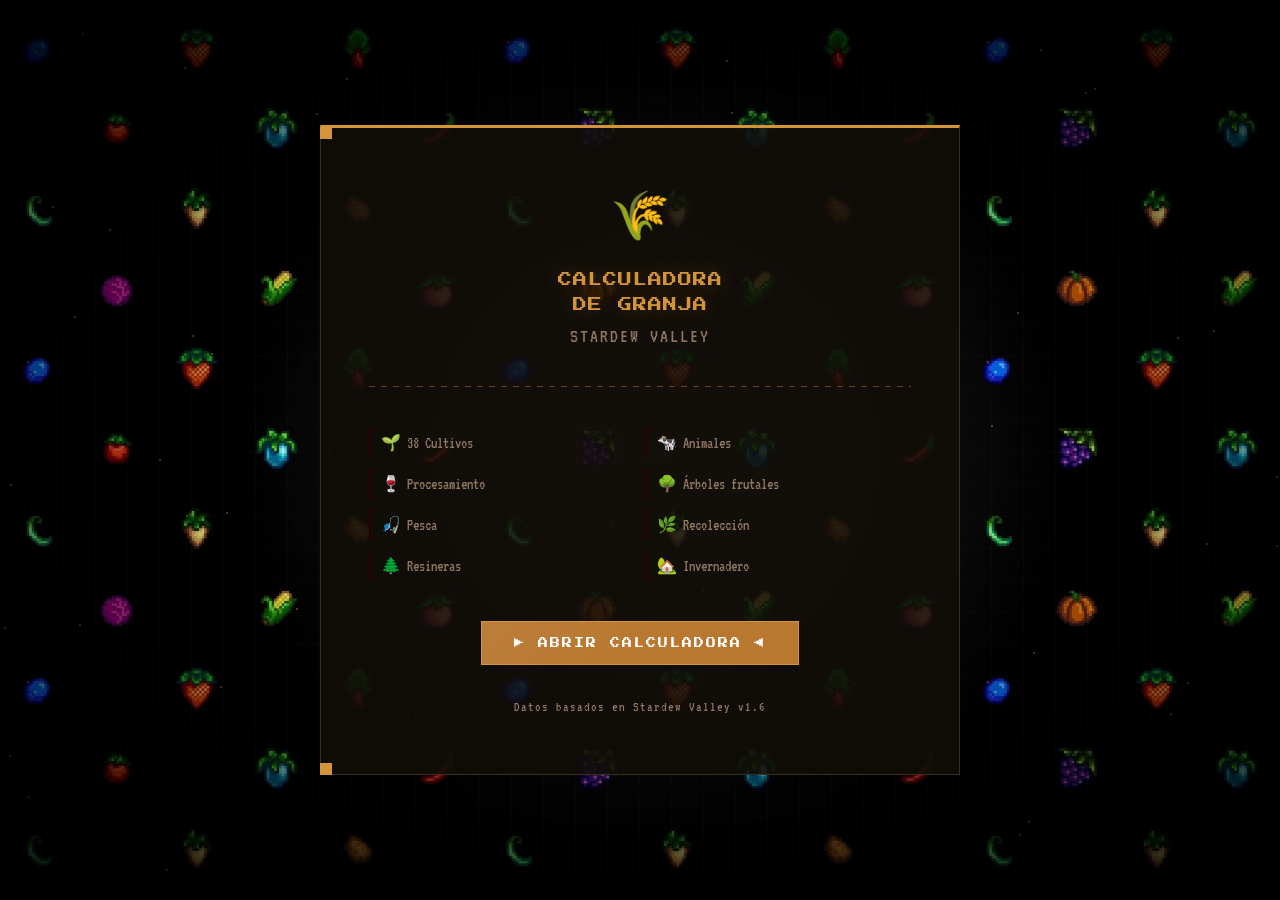
<file: index.html>
<!DOCTYPE html>
<html lang="es">
<head>
<meta charset="UTF-8">
<meta name="viewport" content="width=device-width, initial-scale=1.0">
<title>Stardew Valley — Calculadora de Granja</title>
<link href="https://fonts.googleapis.com/css2?family=Press+Start+2P&family=VT323:wght@400&display=swap" rel="stylesheet">
<style>
* { margin: 0; padding: 0; box-sizing: border-box; }

:root {
  --bg: #0c0a08;
  --accent: #d4943a;
  --accent-dark: #b87830;
  --accent-glow: rgba(212,148,58,0.3);
  --text: #e8dcc8;
  --text-dim: #907860;
  --surface: rgba(18, 14, 10, 0.88);
  --border: #3a2c1e;
}

body {
  background: var(--bg) url('stardew/img/bg.jpg') center / cover fixed;
  color: var(--text);
  font-family: 'VT323', monospace;
  min-height: 100vh;
  display: flex;
  align-items: center;
  justify-content: center;
  overflow: hidden;
  position: relative;
}

/* Fondo con patrón de tiles */
body::before {
  content: '';
  position: fixed;
  inset: 0;
  background-image:
    repeating-linear-gradient(0deg, transparent, transparent 31px, rgba(212,148,58,0.03) 31px, rgba(212,148,58,0.03) 32px),
    repeating-linear-gradient(90deg, transparent, transparent 31px, rgba(212,148,58,0.03) 31px, rgba(212,148,58,0.03) 32px);
  pointer-events: none;
}

/* Viñeta */
body::after {
  content: '';
  position: fixed;
  inset: 0;
  background: radial-gradient(ellipse at center, transparent 40%, rgba(0,0,0,0.85) 100%);
  pointer-events: none;
}

.card {
  position: relative;
  z-index: 1;
  text-align: center;
  padding: 60px 48px;
  max-width: 640px;
  width: 90%;
  background: var(--surface);
  border: 1px solid var(--border);
  border-top: 3px solid var(--accent);
  animation: fadeUp 0.6s ease both;
}

@keyframes fadeUp {
  from { opacity: 0; transform: translateY(20px); }
  to   { opacity: 1; transform: translateY(0); }
}

/* Píxeles decorativos en las esquinas */
.card::before, .card::after {
  content: '';
  position: absolute;
  width: 12px;
  height: 12px;
  background: var(--accent);
}
.card::before { top: -1px; left: -1px; }
.card::after  { bottom: -1px; right: -1px; }

.corner-br::before, .corner-br::after {
  content: '';
  position: absolute;
  width: 12px;
  height: 12px;
  background: var(--accent);
}
.corner-br::before { top: -1px; right: -1px; }
.corner-br::after  { bottom: -1px; left: -1px; }

.icon {
  font-size: 48px;
  display: block;
  margin-bottom: 24px;
  animation: bob 2.5s ease-in-out infinite;
}
@keyframes bob {
  0%, 100% { transform: translateY(0); }
  50%       { transform: translateY(-6px); }
}

.title {
  font-family: 'Press Start 2P', monospace;
  font-size: 14px;
  color: var(--accent);
  line-height: 1.8;
  margin-bottom: 8px;
  text-shadow: 0 0 20px var(--accent-glow);
  letter-spacing: 1px;
}

.subtitle {
  font-size: 20px;
  color: var(--text-dim);
  margin-bottom: 40px;
  letter-spacing: 2px;
}

.divider {
  height: 1px;
  background: repeating-linear-gradient(90deg, var(--accent-dark) 0px, var(--accent-dark) 6px, transparent 6px, transparent 12px);
  margin-bottom: 40px;
  opacity: 0.5;
}

.features {
  display: grid;
  grid-template-columns: 1fr 1fr;
  gap: 10px;
  margin-bottom: 40px;
  text-align: left;
}

.feature {
  font-size: 16px;
  color: var(--text-dim);
  padding: 6px 10px;
  border-left: 2px solid #2a0000;
}

.feature span {
  color: var(--accent);
  margin-right: 6px;
}

.btn-launch {
  display: inline-block;
  background: var(--accent-dark);
  color: white;
  font-family: 'Press Start 2P', monospace;
  font-size: 10px;
  padding: 16px 32px;
  text-decoration: none;
  letter-spacing: 2px;
  border: 1px solid var(--accent);
  cursor: pointer;
  transition: background 0.15s, box-shadow 0.15s, transform 0.1s;
  position: relative;
  overflow: hidden;
}

.btn-launch::before {
  content: '';
  position: absolute;
  inset: 0;
  background: linear-gradient(135deg, rgba(255,255,255,0.05) 0%, transparent 50%);
}

.btn-launch:hover {
  background: var(--accent);
  box-shadow: 0 0 24px var(--accent-glow);
}

.btn-launch:active {
  transform: translateY(2px);
}

.footer {
  margin-top: 32px;
  font-size: 14px;
  color: var(--text-dim);
  letter-spacing: 1px;
}

/* Estrellas de fondo */
.stars {
  position: fixed;
  inset: 0;
  pointer-events: none;
  z-index: 0;
}

.star {
  position: absolute;
  width: 2px;
  height: 2px;
  background: rgba(212,148,58,0.4);
  animation: twinkle var(--d, 3s) ease-in-out infinite var(--delay, 0s);
}

@keyframes twinkle {
  0%, 100% { opacity: 0; }
  50%       { opacity: 1; }
}
</style>
</head>
<body>

<div class="stars" id="stars"></div>

<div class="card corner-br">
  <span class="icon">🌾</span>

  <div class="title">CALCULADORA<br>DE GRANJA</div>
  <div class="subtitle">STARDEW VALLEY</div>

  <div class="divider"></div>

  <div class="features">
    <div class="feature"><span>🌱</span>38 Cultivos</div>
    <div class="feature"><span>🐄</span>Animales</div>
    <div class="feature"><span>🍷</span>Procesamiento</div>
    <div class="feature"><span>🌳</span>Árboles frutales</div>
    <div class="feature"><span>🎣</span>Pesca</div>
    <div class="feature"><span>🌿</span>Recolección</div>
    <div class="feature"><span>🌲</span>Resineras</div>
    <div class="feature"><span>🏡</span>Invernadero</div>
  </div>

  <a class="btn-launch" href="stardew/index.html" target="_blank">
    ▶ ABRIR CALCULADORA ◀
  </a>

  <div class="footer">Datos basados en Stardew Valley v1.6</div>
</div>

<script>
// Generar estrellas aleatorias
const container = document.getElementById('stars');
for (let i = 0; i < 60; i++) {
  const s = document.createElement('div');
  s.className = 'star';
  s.style.left = Math.random() * 100 + '%';
  s.style.top  = Math.random() * 100 + '%';
  s.style.setProperty('--d', (2 + Math.random() * 4).toFixed(1) + 's');
  s.style.setProperty('--delay', (Math.random() * 4).toFixed(1) + 's');
  container.appendChild(s);
}
</script>
</body>
</html>
</file>
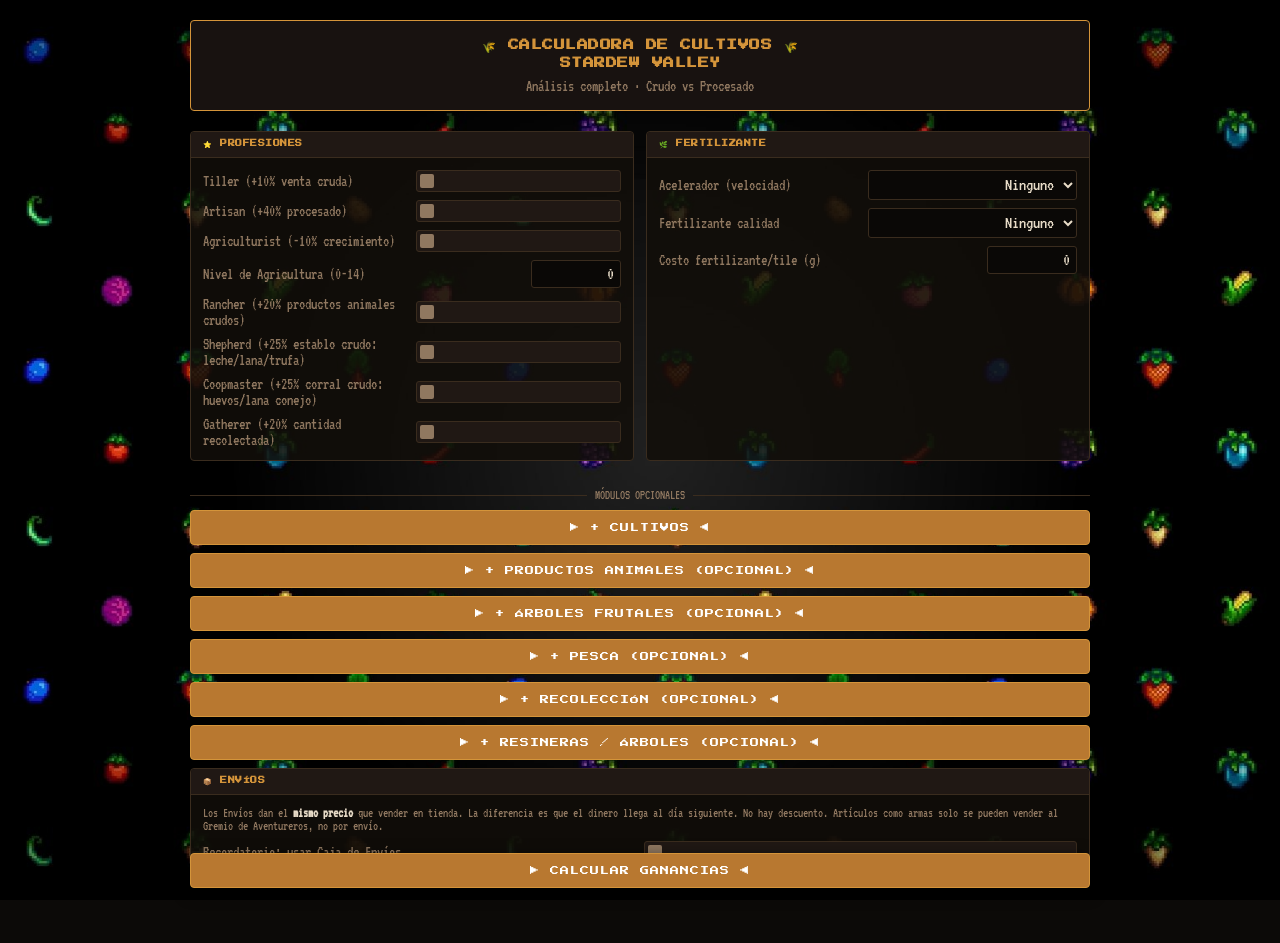
<file: stardew/index.html>
<!DOCTYPE html>
<html lang="es">
<head>
<meta charset="UTF-8">
<meta name="viewport" content="width=device-width, initial-scale=1.0">
<title>Calculadora de Cultivos — Stardew Valley</title>
<link href="https://fonts.googleapis.com/css2?family=Press+Start+2P&family=VT323&display=swap" rel="stylesheet">
<link rel="stylesheet" href="css/styles.css">
</head>
<body>
<div class="container">

<header>
  <h1>🌾 CALCULADORA DE CULTIVOS 🌾<br>STARDEW VALLEY</h1>
  <p>Análisis completo · Crudo vs Procesado</p>
</header>

<div class="grid">
  <div class="section">
    <div class="section-header"><h2>⭐ PROFESIONES</h2></div>
    <div class="section-body">
      <div class="toggle-field">
        <label for="tiller">Tiller (+10% venta cruda)</label>
        <label class="toggle"><input type="checkbox" id="tiller"><span class="toggle-slider"></span></label>
      </div>
      <div class="toggle-field">
        <label for="artisan">Artisan (+40% procesado)</label>
        <label class="toggle"><input type="checkbox" id="artisan"><span class="toggle-slider"></span></label>
      </div>
      <div class="toggle-field">
        <label for="agriculturist">Agriculturist (-10% crecimiento)</label>
        <label class="toggle"><input type="checkbox" id="agriculturist"><span class="toggle-slider"></span></label>
      </div>
      <div class="field" style="margin-top:8px;">
        <label>Nivel de Agricultura (0-14)</label>
        <input type="number" id="farming_level" value="0" min="0" max="14">
      </div>
      <div class="toggle-field">
        <label for="rancher">Rancher (+20% productos animales crudos)</label>
        <label class="toggle"><input type="checkbox" id="rancher"><span class="toggle-slider"></span></label>
      </div>
      <div class="toggle-field">
        <label for="shepherd">Shepherd (+25% establo crudo: leche/lana/trufa)</label>
        <label class="toggle"><input type="checkbox" id="shepherd"><span class="toggle-slider"></span></label>
      </div>
      <div class="toggle-field">
        <label for="coopmaster">Coopmaster (+25% corral crudo: huevos/lana conejo)</label>
        <label class="toggle"><input type="checkbox" id="coopmaster"><span class="toggle-slider"></span></label>
      </div>
      <div class="toggle-field">
        <label for="gatherer">Gatherer (+20% cantidad recolectada)</label>
        <label class="toggle"><input type="checkbox" id="gatherer"><span class="toggle-slider"></span></label>
      </div>
    </div>
  </div>

  <div class="section">
    <div class="section-header"><h2>🌿 FERTILIZANTE</h2></div>
    <div class="section-body">
      <div class="field">
        <label>Acelerador (velocidad)</label>
        <select id="fertilizer" onchange="updateFertCost()">
          <option value="0" data-cost="0">Ninguno</option>
          <option value="0.1" data-cost="2">Acelerador Básico (+10%)</option>
          <option value="0.25" data-cost="4">Acelerador Calidad (+25%)</option>
          <option value="0.33" data-cost="10">Acelerador Deluxe (+33%)</option>
        </select>
      </div>
      <div class="field">
        <label>Fertilizante calidad</label>
        <select id="quality_fert" onchange="updateFertCost()">
          <option value="none" data-cost="0">Ninguno</option>
          <option value="basic" data-cost="2">Básico</option>
          <option value="deluxe" data-cost="5">Deluxe</option>
          <option value="luxury" data-cost="10">Lujo (Fertilizante Ultra)</option>
        </select>
      </div>
      <div class="field">
        <label>Costo fertilizante/tile (g)</label>
        <input type="number" id="fert_cost" value="0" min="0">
      </div>
    </div>
  </div>
</div>

<div class="optional-divider">MÓDULOS OPCIONALES</div>

<button class="btn" onclick="toggleSection('crops_section','btn_crops')" id="btn_crops" style="margin-bottom:8px;">▶ + CULTIVOS ◀</button>

<div id="crops_section" style="display:none;">

<div class="section">
  <div class="section-header"><h2>📊 PARÁMETROS</h2></div>
  <div class="section-body">
    <div class="field">
      <label>Días de temporada</label>
      <input type="number" id="season_days" value="28" min="1">
    </div>
    <div class="toggle-field">
      <label for="greenhouse_mode">🏡 Invernadero (112 días/año, sin límite de temporada)</label>
      <label class="toggle"><input type="checkbox" id="greenhouse_mode" onchange="toggleGreenhouseMode()"><span class="toggle-slider"></span></label>
    </div>
    <div id="gh_info" style="font-size:13px;color:var(--text-dim);margin-top:4px;display:none;">
      ✓ Días fijados en 112 · Espacio útil: 120 tiles (10×12)
    </div>
    <div class="toggle-field" style="margin-top:8px;">
      <label for="seeds_purchased">Semillas compradas (descuenta costo de las ganancias)</label>
      <label class="toggle"><input type="checkbox" id="seeds_purchased" checked><span class="toggle-slider"></span></label>
    </div>
  </div>
</div>

<div class="section">
  <div class="section-header"><h2>🌱 CULTIVOS — cantidad de plantas por cultivo</h2></div>
  <div class="section-body" style="padding:0;overflow-x:auto;">
    <table class="crop-table" id="crop_table">
      <thead>
        <tr>
          <th>Cultivo</th>
          <th>Precio de Compra</th>
          <th>Precio de Venta</th>
          <th>Cosechas</th>
          <th>Cantidad Cultivada</th>
        </tr>
      </thead>
      <tbody id="crop_table_body"></tbody>
    </table>
  </div>
</div>

</div>

<button class="btn" onclick="toggleAnimals()" id="btn_animals" style="margin-bottom:8px;">▶ + PRODUCTOS ANIMALES (OPCIONAL) ◀</button>

<div class="section" id="animals_section" style="display:none;">
  <div class="section-header"><h2>🐄 PRODUCTOS ANIMALES</h2></div>
  <div class="section-body">
    <div style="font-size:13px;color:var(--text-dim);margin-bottom:10px;">
      Crudo: precio × (Amistad/1000 + 0.3) × Rancher. Procesado: precio fijo × Artisan (excepto Aceite).
    </div>
    <div id="animal_rows"></div>
    <button class="btn" onclick="addAnimalRow()" style="font-size:8px;padding:8px;margin-top:8px;">+ AÑADIR PRODUCTO</button>
  </div>
</div>

<button class="btn" onclick="toggleSection('trees_section','btn_trees')" id="btn_trees" style="margin-bottom:8px;">▶ + ÁRBOLES FRUTALES (OPCIONAL) ◀</button>

<div class="section" id="trees_section" style="display:none;">
  <div class="section-header"><h2>🌳 ÁRBOLES FRUTALES</h2></div>
  <div class="section-body">
    <div style="font-size:13px;color:var(--text-dim);margin-bottom:10px;">
      1 fruta/día en temporada. En invernadero: producen todo el año. Calidad mejora 1★ por año.
    </div>
    <div class="field">
      <label>Árbol</label>
      <select id="tree_type" onchange="loadTreeData()">
        <optgroup label="── 🌸 Primavera ──">
          <option value="apricot">Albaricoque — 50g</option>
          <option value="cherry">Cereza — 80g</option>
        </optgroup>
        <optgroup label="── ☀️ Verano ──">
          <option value="orange">Naranja — 100g</option>
          <option value="peach">Melocotón — 140g</option>
        </optgroup>
        <optgroup label="── 🍂 Otoño ──">
          <option value="apple">Manzana — 100g</option>
          <option value="pomegranate">Granada — 140g</option>
        </optgroup>
        <optgroup label="── 🏝️ Isla / Invernadero ──">
          <option value="banana">Plátano — 150g</option>
          <option value="mango">Mango — 130g</option>
        </optgroup>
      </select>
    </div>
    <div class="field">
      <label>Cantidad de árboles</label>
      <input type="number" id="tree_count" value="10" min="1">
    </div>
    <div class="field">
      <label>Año del árbol (calidad)</label>
      <input type="number" id="tree_year" value="1" min="1" max="4">
    </div>
    <div class="field">
      <label>¿En invernadero? (produce todo el año)</label>
      <select id="tree_greenhouse">
        <option value="0">No (solo su temporada)</option>
        <option value="1">Sí (112 días/año)</option>
      </select>
    </div>
    <div id="tree_info" style="font-size:13px;color:var(--text-dim);margin-top:6px;padding:6px;border:1px solid var(--border);background:var(--input-bg);"></div>
  </div>
</div>

<button class="btn" onclick="toggleSection('fishing_section','btn_fishing')" id="btn_fishing" style="margin-bottom:8px;">▶ + PESCA (OPCIONAL) ◀</button>

<div class="section" id="fishing_section" style="display:none;">
  <div class="section-header"><h2>🎣 PESCA</h2></div>
  <div class="section-body">
    <div style="font-size:13px;color:var(--text-dim);margin-bottom:10px;">
      Ahumador: ×2 precio base. Profesión Fisher +25%, Angler +50%.
    </div>
    <div class="field">
      <label>Pez</label>
      <select id="fish_type" onchange="loadFishData()">
        <optgroup label="── 🌸 Primavera ──">
          <option value="anchoa">Anchoa — 30g — Océano</option>
          <option value="lubina">Lubina — 100g — Río</option>
          <option value="pez_gato">Pez Gato — 200g — Río/Bosque (lluvia)</option>
          <option value="pez_sol">Pez Sol — 30g — Río (sol/viento)</option>
          <option value="arenque">Arenque — 30g — Océano</option>
          <option value="anguila">Anguila — 85g — Océano (lluvia, noche)</option>
          <option value="sardina">Sardina — 40g — Océano</option>
          <option value="sabalo">Sábalo — 60g — Río (lluvia)</option>
          <option value="platija">Platija — 100g — Océano/Isla</option>
          <option value="fletan">Fletán — 80g — Océano (noche)</option>
          <option value="leyenda">Leyenda ★ — 5000g — Lago montaña (lluvia, Nv.10)</option>
        </optgroup>
        <optgroup label="── ☀️ Verano ──">
          <option value="pez_globo">Pez Globo — 200g — Océano (sol)</option>
          <option value="atun">Atún — 100g — Océano/Isla</option>
          <option value="trucha_arcoiris">Trucha Arcoíris — 65g — Río (sol)</option>
          <option value="pez_gato_v">Pez Gato — 200g — Río/Bosque (lluvia)</option>
          <option value="sauri">Saurí — 1000g — Río/Lago montaña</option>
          <option value="pulpo">Pulpo — 150g — Océano</option>
          <option value="pargo">Pargo — 50g — Océano (lluvia)</option>
          <option value="superpepino">Superpepino — 250g — Océano/Isla (noche)</option>
          <option value="esturion">Esturión — 200g — Lago montaña</option>
          <option value="tilapia">Tilapia — 75g — Océano/Isla</option>
          <option value="dorado">Dorado — 100g — Río Bosque</option>
          <option value="salmonete">Salmonete — 30g — Océano</option>
          <option value="pez_carmesi">Pez Carmesí ★ — 1500g — Océano este (Nv.5)</option>
        </optgroup>
        <optgroup label="── 🍂 Otoño ──">
          <option value="perca_peq">Perca Boca Pequeña — 50g — Río/Bosque</option>
          <option value="perca">Perca Boca Grande — 100g — Lago montaña</option>
          <option value="salmon">Salmón — 75g — Río</option>
          <option value="tiger_trout">Trucha Tigre — 150g — Río</option>
          <option value="albacore">Albacora — 75g — Océano (mañana/noche)</option>
          <option value="pez_madera">Pez Madera — 75g — Bosque secreto</option>
          <option value="carpa">Carpa — 30g — Múltiples</option>
          <option value="lucio">Lucio — 100g — Río (noche)</option>
          <option value="void_salmon">Salmón del Vacío — 150g — Cloacas Bruja</option>
          <option value="rape">Rape ★ — 900g — Río norte JojaMart (otoño)</option>
          <option value="linterna">Pez Linterna — 120g — Lago montaña</option>
        </optgroup>
        <optgroup label="── ❄️ Invierno ──">
          <option value="atun_inv">Atún — 100g — Océano</option>
          <option value="sardina_inv">Sardina — 40g — Océano</option>
          <option value="lucio_inv">Lucio — 100g — Río (noche)</option>
          <option value="pez_hielo">Pez Hielo — 500g — Minas nv.60</option>
          <option value="calamar">Calamar — 80g — Océano (noche)</option>
          <option value="pepino_mar">Cohombro de Mar — 75g — Océano</option>
          <option value="superpepino_i">Superpepino — 250g — Océano (noche)</option>
          <option value="pez_piedra">Pez Piedra — 500g — Minas nv.20</option>
          <option value="pez_fantasma_i">Pez Fantasma — 45g — Minas nv.20-60</option>
          <option value="pez_glaciar">Pez Glaciar ★ — 1000g — Bosque Ceniza sur</option>
          <option value="anguila_lava_i">Anguila de Lava — 700g — Minas nv.100</option>
          <option value="carpa_mutante">Carpa Mutante ★ — 1000g — Cloacas</option>
        </optgroup>
        <optgroup label="── 🔵 Todo el año ──">
          <option value="carpa_all">Carpa — 30g — Múltiples</option>
          <option value="perca_peq_all">Perca Boca Pequeña — 50g — Río/Bosque</option>
          <option value="pez_madera_all">Pez Madera — 75g — Bosque secreto</option>
          <option value="perca_all">Perca Boca Grande — 100g — Lago montaña</option>
          <option value="lucio_all">Lucio — 100g — Río (noche)</option>
          <option value="void_salmon_all">Salmón del Vacío — 150g — Cloacas Bruja</option>
          <option value="pez_fantasma_all">Pez Fantasma — 45g — Minas nv.20-60</option>
          <option value="pez_piedra_all">Pez Piedra — 500g — Minas nv.20</option>
          <option value="pez_hielo_all">Pez Hielo — 500g — Minas nv.60</option>
          <option value="anguila_lava_all">Anguila de Lava — 700g — Minas nv.100</option>
          <option value="carpa_mutante_all">Carpa Mutante ★ — 1000g — Cloacas</option>
        </optgroup>
      </select>
    </div>
    <div class="field">
      <label>Precio base (editable)</label>
      <input type="number" id="fish_price" value="40" min="1">
    </div>
    <div class="field">
      <label>Peces capturados por día</label>
      <input type="number" id="fish_per_day" value="10" min="1">
    </div>
    <div class="field">
      <label>Días de pesca</label>
      <input type="number" id="fish_days" value="28" min="1">
    </div>
    <div class="toggle-field">
      <label for="fish_smoker">Usar Ahumador (×2 precio)</label>
      <label class="toggle"><input type="checkbox" id="fish_smoker"><span class="toggle-slider"></span></label>
    </div>
    <div class="toggle-field">
      <label for="fish_fisher">Profesión Fisher (+25%)</label>
      <label class="toggle"><input type="checkbox" id="fish_fisher"><span class="toggle-slider"></span></label>
    </div>
    <div class="toggle-field">
      <label for="fish_angler">Profesión Angler (+50%)</label>
      <label class="toggle"><input type="checkbox" id="fish_angler"><span class="toggle-slider"></span></label>
    </div>
  </div>
</div>

<button class="btn" onclick="toggleSection('foraging_section','btn_foraging')" id="btn_foraging" style="margin-bottom:8px;">▶ + RECOLECCIÓN (OPCIONAL) ◀</button>

<div class="section" id="foraging_section" style="display:none;">
  <div class="section-header"><h2>🌿 RECOLECCIÓN</h2></div>
  <div class="section-body">
    <div style="font-size:13px;color:var(--text-dim);margin-bottom:10px;">
      Deshidratador: ×7.5+25g por 5 unidades · 1 día. Profesión Botánico = siempre calidad Iridio.
    </div>
    <div class="field">
      <label>Item recolectable</label>
      <select id="forage_type" onchange="loadForageData()">
        <optgroup label="── 🌸 Primavera ──">
          <option value="rabano_silv">Rábano Silvestre — 50g</option>
          <option value="narciso">Narciso — 80g</option>
          <option value="puerro">Puerro — 60g</option>
          <option value="diente_leon">Diente de León — 40g</option>
          <option value="cebolleta">Cebolleta — 80g</option>
          <option value="colmenilla">Colmenilla — 150g</option>
          <option value="seta_comun_p">Seta Común — 40g</option>
          <option value="frambuesa">Frambuesa — 50g</option>
        </optgroup>
        <optgroup label="── ☀️ Verano ──">
          <option value="uva">Uva — 80g</option>
          <option value="baya_esp">Baya Especiada — 80g</option>
          <option value="guisante_dulce">Guisante Dulce — 50g</option>
          <option value="seta_roja">Seta Roja — 75g</option>
          <option value="helecho">Helecho — 90g</option>
        </optgroup>
        <optgroup label="── 🍂 Otoño ──">
          <option value="seta_comun_o">Seta Común — 40g</option>
          <option value="ciruela_salv">Ciruela Salvaje — 80g</option>
          <option value="avellana">Avellana — 90g</option>
          <option value="mora">Mora — 75g</option>
          <option value="chantarela">Chantarela — 160g</option>
          <option value="seta_lila">Seta Lila — 320g</option>
        </optgroup>
        <optgroup label="── ❄️ Invierno ──">
          <option value="raiz_invernal">Raíz Invernal — 70g</option>
          <option value="fruta_cristal">Fruta de Cristal — 150g</option>
          <option value="name_nival">Ñame Nival — 100g</option>
          <option value="azafran">Azafrán — 60g</option>
          <option value="acebo">Acebo — 80g</option>
        </optgroup>
        <optgroup label="── 🏝️ Isla Jengibre ──">
          <option value="jengibre">Jengibre — 60g</option>
          <option value="coco">Coco — 100g</option>
          <option value="piña">Piña — 100g</option>
        </optgroup>
      </select>
    </div>
    <div class="field">
      <label>Precio base (editable)</label>
      <input type="number" id="forage_price" value="50" min="1">
    </div>
    <div class="field">
      <label>Unidades recolectadas por día</label>
      <input type="number" id="forage_per_day" value="20" min="1">
    </div>
    <div class="field">
      <label>Días de recolección</label>
      <input type="number" id="forage_days" value="28" min="1">
    </div>
    <div class="toggle-field">
      <label for="forage_dehydrator">Usar Deshidratador (×7.5+25g, 5 uds/batch)</label>
      <label class="toggle"><input type="checkbox" id="forage_dehydrator"><span class="toggle-slider"></span></label>
    </div>
    <div class="toggle-field">
      <label for="forage_botanist">Profesión Botánico (siempre Iridio ×2)</label>
      <label class="toggle"><input type="checkbox" id="forage_botanist"><span class="toggle-slider"></span></label>
    </div>
    <div class="toggle-field">
      <label for="forage_artisan_f">Profesión Artisan (+40% deshidratado)</label>
      <label class="toggle"><input type="checkbox" id="forage_artisan_f"><span class="toggle-slider"></span></label>
    </div>
  </div>
</div>

<button class="btn" onclick="toggleSection('tapper_section','btn_tapper')" id="btn_tapper" style="margin-bottom:8px;">▶ + RESINERAS / ÁRBOLES (OPCIONAL) ◀</button>

<div class="section" id="tapper_section" style="display:none;">
  <div class="section-header"><h2>🌲 RESINERAS</h2></div>
  <div class="section-body">
    <div style="font-size:13px;color:var(--text-dim);margin-bottom:10px;">
      Producen pasivamente. No se benefician de Artisan. Sí de Resinador (+25%). Producen todo el año salvo árboles seta (paran en invierno).
    </div>
    <div class="field">
      <label>Producto</label>
      <select id="tapper_type" onchange="loadTapperData()">
        <option value="maple">Jarabe de Arce — 200g — Arce — 9 días</option>
        <option value="oak">Resina de Roble — 150g — Roble — 7-8 días</option>
        <option value="pine">Brea de Pino — 100g — Pino — 5-6 días</option>
        <option value="mahogany">Savia — 15g — Caoba — 1 día</option>
        <option value="mystic">Sirope Místico — 1000g — Árbol Místico — 7 días</option>
      </select>
    </div>
    <div class="field">
      <label>Cantidad de árboles</label>
      <input type="number" id="tapper_count" value="10" min="1">
    </div>
    <div class="field">
      <label>Días de producción</label>
      <input type="number" id="tapper_days" value="28" min="1">
    </div>
    <div class="toggle-field">
      <label for="tapper_heavy">Grifo pesado (reduce días a la mitad)</label>
      <label class="toggle"><input type="checkbox" id="tapper_heavy"><span class="toggle-slider"></span></label>
    </div>
    <div class="toggle-field">
      <label for="tapper_tapper_prof">Profesión Resinador (+25%)</label>
      <label class="toggle"><input type="checkbox" id="tapper_tapper_prof"><span class="toggle-slider"></span></label>
    </div>
    <div id="tapper_info" style="font-size:13px;color:var(--text-dim);margin-top:6px;padding:6px;border:1px solid var(--border);background:var(--input-bg);"></div>
  </div>
</div>
<div class="section">
  <div class="section-header"><h2>📦 ENVÍOS</h2></div>
  <div class="section-body">
    <div style="font-size:13px;color:var(--text-dim);margin-bottom:8px;">
      Los Envíos dan el <strong style="color:var(--text)">mismo precio</strong> que vender en tienda. La diferencia es que el dinero llega al día siguiente. No hay descuento. Artículos como armas solo se pueden vender al Gremio de Aventureros, no por envío.
    </div>
    <div class="toggle-field">
      <label for="shipping_bin">Recordatorio: usar Caja de Envíos</label>
      <label class="toggle"><input type="checkbox" id="shipping_bin"><span class="toggle-slider"></span></label>
    </div>
  </div>
</div>

<button class="btn calc-sticky" onclick="calculate()">▶ CALCULAR GANANCIAS ◀</button>

<div class="results" id="results">
  <div class="results-header"><h2>💰 RESULTADOS - TEMPORADA COMPLETA</h2></div>
  <div class="results-grid">
    <div class="result-card" id="r_harvests_card" style="display:none;">
      <div class="r-label">Cosechas totales</div>
      <div class="r-value" id="r_harvests">—</div>
      <div class="r-unit">veces</div>
    </div>
    <div class="result-card" id="r_grow_real_card" style="display:none;">
      <div class="r-label">Días efectivos crecimiento</div>
      <div class="r-value" id="r_grow_real">—</div>
      <div class="r-unit">días</div>
    </div>
    <div class="result-card" id="r_quality_price_card" style="display:none;">
      <div class="r-label">Precio ajustado calidad</div>
      <div class="r-value" id="r_quality_price">—</div>
      <div class="r-unit">oro/unidad</div>
    </div>
    <div class="result-card highlight" id="r_raw_card" style="display:none;">
      <div class="r-label">Ganancia CRUDO</div>
      <div class="r-value" id="r_raw">—</div>
      <div class="r-unit">oro total</div>
    </div>
    <div class="result-card highlight" id="r_proc_card" style="display:none;">
      <div class="r-label">Ganancia PROCESADO</div>
      <div class="r-value" id="r_proc">—</div>
      <div class="r-unit">oro total</div>
    </div>
    <div class="result-card best" id="r_best_card" style="display:none;">
      <div class="r-label">MEJOR OPCIÓN</div>
      <div class="r-value" id="r_best">—</div>
      <div class="r-unit"></div>
    </div>
    <div class="result-card" id="r_invest_card" style="display:none;">
      <div class="r-label">Inversión total</div>
      <div class="r-value" id="r_invest">—</div>
      <div class="r-unit">oro</div>
    </div>
    <div class="result-card" id="r_raw_day_card" style="display:none;">
      <div class="r-label">Oro/día (crudo)</div>
      <div class="r-value" id="r_raw_day">—</div>
      <div class="r-unit">oro/día</div>
    </div>
    <div class="result-card" id="r_proc_day_card" style="display:none;">
      <div class="r-label">Oro/día (procesado)</div>
      <div class="r-value" id="r_proc_day">—</div>
      <div class="r-unit">oro/día</div>
    </div>
    <div class="result-card" id="r_roi_card" style="display:none;">
      <div class="r-label">ROI (sobre inversión)</div>
      <div class="r-value" id="r_roi">—</div>
      <div class="r-unit">%</div>
    </div>
    <div class="result-card highlight" id="r_crops_card" style="display:none;">
      <div class="r-label">Ganancia CULTIVOS</div>
      <div class="r-value" id="r_crops">—</div>
      <div class="r-unit">oro/temporada</div>
    </div>
    <div class="result-card highlight" id="r_animals_card" style="display:none;">
      <div class="r-label">Ganancia ANIMALES</div>
      <div class="r-value" id="r_animals">—</div>
      <div class="r-unit">oro/temporada</div>
    </div>
    <div class="result-card highlight" id="r_trees_card" style="display:none;">
      <div class="r-label">Ganancia ÁRBOLES FRUTALES</div>
      <div class="r-value" id="r_trees">—</div>
      <div class="r-unit">oro/período</div>
    </div>
    <div class="result-card highlight" id="r_fish_card" style="display:none;">
      <div class="r-label">Ganancia PESCA</div>
      <div class="r-value" id="r_fish">—</div>
      <div class="r-unit">oro/período</div>
    </div>
    <div class="result-card highlight" id="r_forage_card" style="display:none;">
      <div class="r-label">Ganancia RECOLECCIÓN</div>
      <div class="r-value" id="r_forage">—</div>
      <div class="r-unit">oro/período</div>
    </div>
    <div class="result-card highlight" id="r_tapper_card" style="display:none;">
      <div class="r-label">Ganancia RESINERAS</div>
      <div class="r-value" id="r_tapper">—</div>
      <div class="r-unit">oro/período</div>
    </div>
    <div class="result-card best" id="r_grand_total_card" style="display:none;grid-column:1/-1;">
      <div class="r-label">TOTAL GENERAL</div>
      <div class="r-value" id="r_grand_total">—</div>
      <div class="r-unit">oro</div>
    </div>
  </div>
  <div class="note" id="r_note"></div>
</div>

</div>
<script src="js/app.js"></script>
</body>
</html>
</file>
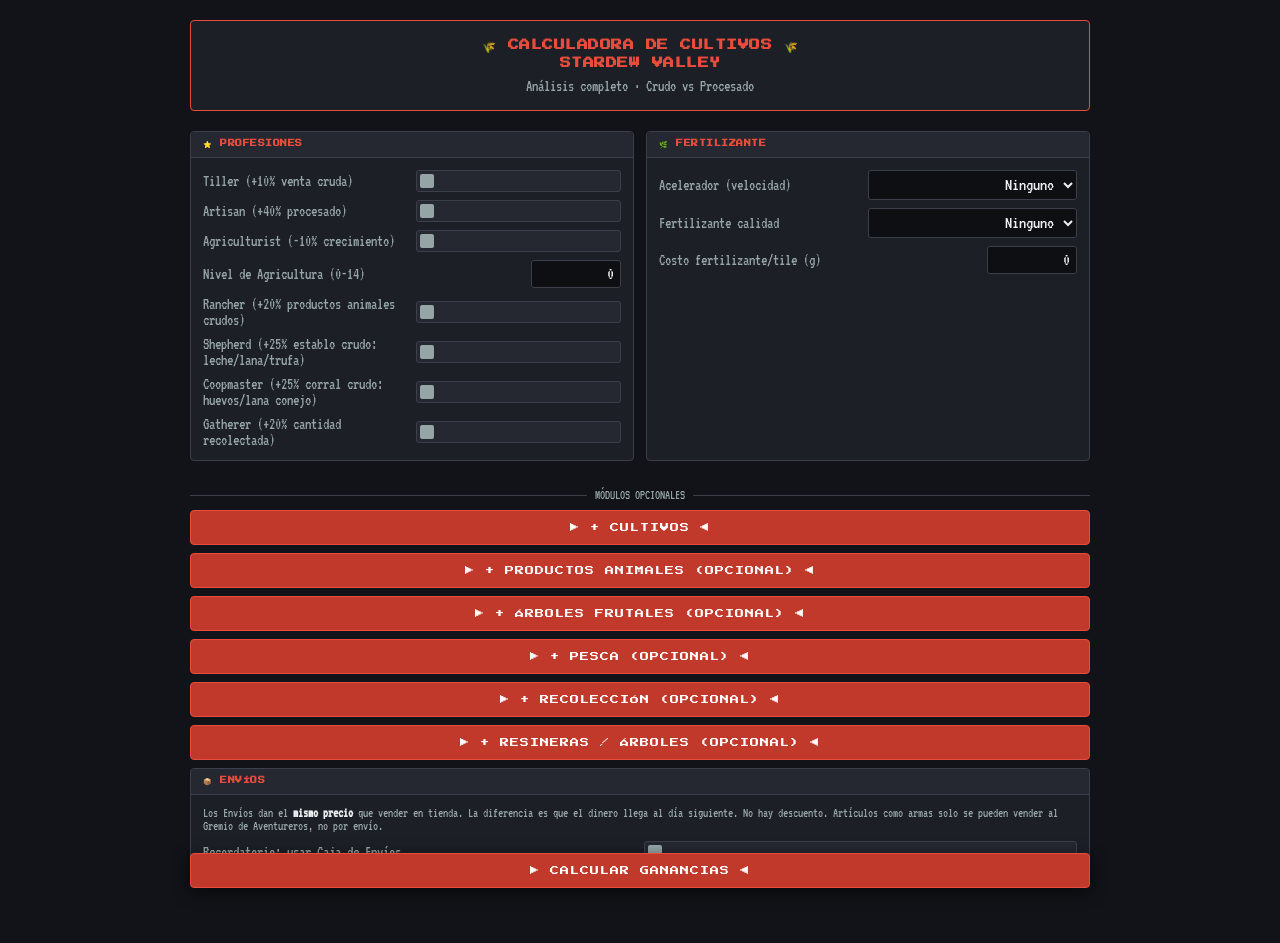
<file: stardew_index.html>
<!DOCTYPE html>
<html lang="es">
<head>
<meta charset="UTF-8">
<meta name="viewport" content="width=device-width, initial-scale=1.0">
<title>Calculadora de Cultivos — Stardew Valley</title>
<link href="https://fonts.googleapis.com/css2?family=Press+Start+2P&family=VT323&display=swap" rel="stylesheet">
<link rel="stylesheet" href="stardew_styles.css">
</head>
<body>
<div class="container">

<header>
  <h1>🌾 CALCULADORA DE CULTIVOS 🌾<br>STARDEW VALLEY</h1>
  <p>Análisis completo · Crudo vs Procesado</p>
</header>

<div class="grid">
  <div class="section">
    <div class="section-header"><h2>⭐ PROFESIONES</h2></div>
    <div class="section-body">
      <div class="toggle-field">
        <label for="tiller">Tiller (+10% venta cruda)</label>
        <label class="toggle"><input type="checkbox" id="tiller"><span class="toggle-slider"></span></label>
      </div>
      <div class="toggle-field">
        <label for="artisan">Artisan (+40% procesado)</label>
        <label class="toggle"><input type="checkbox" id="artisan"><span class="toggle-slider"></span></label>
      </div>
      <div class="toggle-field">
        <label for="agriculturist">Agriculturist (-10% crecimiento)</label>
        <label class="toggle"><input type="checkbox" id="agriculturist"><span class="toggle-slider"></span></label>
      </div>
      <div class="field" style="margin-top:8px;">
        <label>Nivel de Agricultura (0-14)</label>
        <input type="number" id="farming_level" value="0" min="0" max="14">
      </div>
      <div class="toggle-field">
        <label for="rancher">Rancher (+20% productos animales crudos)</label>
        <label class="toggle"><input type="checkbox" id="rancher"><span class="toggle-slider"></span></label>
      </div>
      <div class="toggle-field">
        <label for="shepherd">Shepherd (+25% establo crudo: leche/lana/trufa)</label>
        <label class="toggle"><input type="checkbox" id="shepherd"><span class="toggle-slider"></span></label>
      </div>
      <div class="toggle-field">
        <label for="coopmaster">Coopmaster (+25% corral crudo: huevos/lana conejo)</label>
        <label class="toggle"><input type="checkbox" id="coopmaster"><span class="toggle-slider"></span></label>
      </div>
      <div class="toggle-field">
        <label for="gatherer">Gatherer (+20% cantidad recolectada)</label>
        <label class="toggle"><input type="checkbox" id="gatherer"><span class="toggle-slider"></span></label>
      </div>
    </div>
  </div>

  <div class="section">
    <div class="section-header"><h2>🌿 FERTILIZANTE</h2></div>
    <div class="section-body">
      <div class="field">
        <label>Acelerador (velocidad)</label>
        <select id="fertilizer" onchange="updateFertCost()">
          <option value="0" data-cost="0">Ninguno</option>
          <option value="0.1" data-cost="2">Acelerador Básico (+10%)</option>
          <option value="0.25" data-cost="4">Acelerador Calidad (+25%)</option>
          <option value="0.33" data-cost="10">Acelerador Deluxe (+33%)</option>
        </select>
      </div>
      <div class="field">
        <label>Fertilizante calidad</label>
        <select id="quality_fert" onchange="updateFertCost()">
          <option value="none" data-cost="0">Ninguno</option>
          <option value="basic" data-cost="2">Básico</option>
          <option value="deluxe" data-cost="5">Deluxe</option>
          <option value="luxury" data-cost="10">Lujo (Fertilizante Ultra)</option>
        </select>
      </div>
      <div class="field">
        <label>Costo fertilizante/tile (g)</label>
        <input type="number" id="fert_cost" value="0" min="0">
      </div>
    </div>
  </div>
</div>

<div class="optional-divider">MÓDULOS OPCIONALES</div>

<button class="btn" onclick="toggleSection('crops_section','btn_crops')" id="btn_crops" style="margin-bottom:8px;">▶ + CULTIVOS ◀</button>

<div id="crops_section" style="display:none;">

<div class="grid">
  <div class="section">
    <div class="section-header"><h2>🌱 SELECCIONAR CULTIVO</h2></div>
    <div class="section-body">
      <div class="field">
        <label>Cultivo</label>
        <select id="crop" onchange="loadCropData()" style="min-width:180px;"></select>
      </div>
      <div id="crop_summary" class="crop-summary" style="margin-top:8px;margin-bottom:0;"></div>
    </div>
  </div>

  <div class="section">
    <div class="section-header"><h2>📊 PARÁMETROS</h2></div>
    <div class="section-body">
      <div class="field">
        <label>Cantidad de plantas</label>
        <input type="number" id="plants" value="100" min="1">
      </div>
      <div class="field">
        <label>Espacio disponible (tiles)</label>
        <input type="number" id="tiles" value="100" min="1">
      </div>
      <div class="field">
        <label>Días de temporada</label>
        <input type="number" id="season_days" value="28" min="1">
      </div>
      <div class="toggle-field">
        <label for="greenhouse_mode">🏡 Invernadero (112 días/año, sin límite de temporada)</label>
        <label class="toggle"><input type="checkbox" id="greenhouse_mode" onchange="toggleGreenhouseMode()"><span class="toggle-slider"></span></label>
      </div>
      <div id="gh_info" style="font-size:13px;color:var(--text-dim);margin-top:4px;display:none;">
        ✓ Días fijados en 112 · Espacio útil: 120 tiles (10×12)
      </div>
    </div>
  </div>
</div>

<div class="section">
  <div class="section-header"><h2>📝 DATOS DEL CULTIVO (editables)</h2></div>
  <div class="section-body">
    <div class="field">
      <label>Costo semilla (g)</label>
      <input type="number" id="seed_cost" value="0" min="0">
    </div>
    <div class="field">
      <label>Precio venta base (g)</label>
      <input type="number" id="sell_price" value="0" min="0">
    </div>
    <div class="field">
      <label>Días de crecimiento</label>
      <input type="number" id="grow_days" value="0" min="1">
    </div>
    <div class="field">
      <label>Días de rebrote (0=no rebrota)</label>
      <input type="number" id="regrow_days" value="0" min="0">
    </div>
    <div class="field">
      <label>Unidades por cosecha</label>
      <input type="number" id="multi" value="1" min="1">
    </div>
    <div class="toggle-field">
      <label for="seeds_purchased">Semillas compradas (descuenta el costo de las ganancias)</label>
      <label class="toggle"><input type="checkbox" id="seeds_purchased" checked><span class="toggle-slider"></span></label>
    </div>
    <div id="crop_note" style="font-size:13px;color:var(--text-dim);margin-top:6px;display:none;padding:4px 0;"></div>
  </div>
</div>

<div class="section">
  <div class="section-header"><h2>🍷 PROCESAMIENTO</h2></div>
  <div class="section-body">
    <div class="field">
      <label>Máquina / Producto</label>
      <select id="process_type" onchange="updateProcessNote()">
        <optgroup label="── TONEL (Keg) ──">
          <option value="keg_wine">Vino (fruta) — ×3, 7 días</option>
          <option value="keg_juice">Jugo (vegetal) — ×2.25, 4 días</option>
          <option value="keg_mead">Hidromiel (miel) — 300g fijo, 10h</option>
          <option value="keg_pale_ale">Cerveza Pálida (lúpulo) — 300g fijo, ~1.5 días</option>
          <option value="keg_beer">Cerveza (trigo) — 200g fijo, 1 día</option>
        </optgroup>
        <optgroup label="── BARRIL (Cask) ──">
          <option value="cask_wine">Barril Vino/Mermelada — ×3 fruta, 7 días</option>
          <option value="cask_juice">Barril Zumo/Encurtido — ×2.25 vegetal, 4 días</option>
        </optgroup>
        <optgroup label="── ENVASADORA (Preserves Jar) ──">
          <option value="jar_jam">Mermelada (fruta) — ×2+50g, 2-3 días</option>
          <option value="jar_pickle">Encurtido (vegetal) — ×2+50g, 2-3 días</option>
        </optgroup>
        <optgroup label="── OTRAS ──">
          <option value="dryer_fruit">Deshidratador Fruta — ×7.5+25g, 1 día (5 uds)</option>
          <option value="dryer_mushroom">Deshidratador Setas — ×7.5+25g, 1 día (5 uds)</option>
          <option value="smoker">Ahumador Pescado — ×2, 50 min</option>
          <option value="loom">Telar (lana→tela) — 470g fijo, 4h</option>
        </optgroup>
      </select>
    </div>
    <div class="field">
      <label>Kegs/máquinas disponibles</label>
      <input type="number" id="kegs" value="50" min="0">
    </div>
    <div id="process_note" style="font-size:13px;color:var(--text-dim);margin-top:6px;padding:6px;border:1px solid var(--border);background:var(--input-bg);"></div>
  </div>
</div>

</div>

<button class="btn" onclick="toggleAnimals()" id="btn_animals" style="margin-bottom:8px;">▶ + PRODUCTOS ANIMALES (OPCIONAL) ◀</button>

<div class="section" id="animals_section" style="display:none;">
  <div class="section-header"><h2>🐄 PRODUCTOS ANIMALES</h2></div>
  <div class="section-body">
    <div style="font-size:13px;color:var(--text-dim);margin-bottom:10px;">
      Crudo: precio × (Amistad/1000 + 0.3) × Rancher. Procesado: precio fijo × Artisan (excepto Aceite).
    </div>
    <div id="animal_rows"></div>
    <button class="btn" onclick="addAnimalRow()" style="font-size:8px;padding:8px;margin-top:8px;">+ AÑADIR PRODUCTO</button>
  </div>
</div>

<button class="btn" onclick="toggleSection('trees_section','btn_trees')" id="btn_trees" style="margin-bottom:8px;">▶ + ÁRBOLES FRUTALES (OPCIONAL) ◀</button>

<div class="section" id="trees_section" style="display:none;">
  <div class="section-header"><h2>🌳 ÁRBOLES FRUTALES</h2></div>
  <div class="section-body">
    <div style="font-size:13px;color:var(--text-dim);margin-bottom:10px;">
      1 fruta/día en temporada. En invernadero: producen todo el año. Calidad mejora 1★ por año.
    </div>
    <div class="field">
      <label>Árbol</label>
      <select id="tree_type" onchange="loadTreeData()">
        <optgroup label="── 🌸 Primavera ──">
          <option value="apricot">Albaricoquero — 50g/fruta — brote 2000g</option>
          <option value="cherry">Cerezo — 80g/fruta — brote 3400g</option>
        </optgroup>
        <optgroup label="── ☀️ Verano ──">
          <option value="orange">Naranjo — 100g/fruta — brote 4000g</option>
          <option value="peach">Melocotonero — 140g/fruta — brote 6000g</option>
        </optgroup>
        <optgroup label="── 🍂 Otoño ──">
          <option value="apple">Manzano — 100g/fruta — brote 4000g</option>
          <option value="pomegranate">Granado — 140g/fruta — brote 6000g</option>
        </optgroup>
        <optgroup label="── 🏝️ Isla / Invernadero ──">
          <option value="banana">Platanero — 150g/fruta — brote gratis (Isla)</option>
          <option value="mango">Mango — 130g/fruta — brote gratis (Isla)</option>
        </optgroup>
      </select>
    </div>
    <div class="field">
      <label>Cantidad de árboles</label>
      <input type="number" id="tree_count" value="10" min="1">
    </div>
    <div class="field">
      <label>Año del árbol (calidad)</label>
      <input type="number" id="tree_year" value="1" min="1" max="4">
    </div>
    <div class="field">
      <label>¿En invernadero? (produce todo el año)</label>
      <select id="tree_greenhouse">
        <option value="0">No (solo su temporada)</option>
        <option value="1">Sí (112 días/año)</option>
      </select>
    </div>
    <div id="tree_info" style="font-size:13px;color:var(--text-dim);margin-top:6px;padding:6px;border:1px solid var(--border);background:var(--input-bg);"></div>
  </div>
</div>

<button class="btn" onclick="toggleSection('fishing_section','btn_fishing')" id="btn_fishing" style="margin-bottom:8px;">▶ + PESCA (OPCIONAL) ◀</button>

<div class="section" id="fishing_section" style="display:none;">
  <div class="section-header"><h2>🎣 PESCA</h2></div>
  <div class="section-body">
    <div style="font-size:13px;color:var(--text-dim);margin-bottom:10px;">
      Ahumador: ×2 precio base. Profesión Fisher +25%, Angler +50%.
    </div>
    <div class="field">
      <label>Pez</label>
      <select id="fish_type" onchange="loadFishData()">
        <optgroup label="── 🌸 Primavera ──">
          <option value="anchoa">Anchoa — 30g — Océano</option>
          <option value="lubina">Lubina — 100g — Río</option>
          <option value="pez_gato">Pez Gato — 200g — Río/Bosque (lluvia)</option>
          <option value="pez_sol">Pez Sol — 30g — Río (sol/viento)</option>
          <option value="arenque">Arenque — 30g — Océano</option>
          <option value="anguila">Anguila — 85g — Océano (lluvia, noche)</option>
          <option value="sardina">Sardina — 40g — Océano</option>
          <option value="sabalo">Sábalo — 60g — Río (lluvia)</option>
          <option value="platija">Platija — 100g — Océano/Isla</option>
          <option value="fletan">Fletán — 80g — Océano (noche)</option>
          <option value="leyenda">Leyenda ★ — 5000g — Lago montaña (lluvia, Nv.10)</option>
        </optgroup>
        <optgroup label="── ☀️ Verano ──">
          <option value="pez_globo">Pez Globo — 200g — Océano (sol)</option>
          <option value="atun">Atún — 100g — Océano/Isla</option>
          <option value="trucha_arcoiris">Trucha Arcoíris — 65g — Río (sol)</option>
          <option value="pez_gato_v">Pez Gato — 200g — Río/Bosque (lluvia)</option>
          <option value="sauri">Saurí — 1000g — Río/Lago montaña</option>
          <option value="pulpo">Pulpo — 150g — Océano</option>
          <option value="pargo">Pargo — 50g — Océano (lluvia)</option>
          <option value="superpepino">Superpepino — 250g — Océano/Isla (noche)</option>
          <option value="esturion">Esturión — 200g — Lago montaña</option>
          <option value="tilapia">Tilapia — 75g — Océano/Isla</option>
          <option value="dorado">Dorado — 100g — Río Bosque</option>
          <option value="salmonete">Salmonete — 30g — Océano</option>
          <option value="pez_carmesi">Pez Carmesí ★ — 1500g — Océano este (Nv.5)</option>
        </optgroup>
        <optgroup label="── 🍂 Otoño ──">
          <option value="perca_peq">Perca Boca Pequeña — 50g — Río/Bosque</option>
          <option value="perca">Perca Boca Grande — 100g — Lago montaña</option>
          <option value="salmon">Salmón — 75g — Río</option>
          <option value="tiger_trout">Trucha Tigre — 150g — Río</option>
          <option value="albacore">Albacora — 75g — Océano (mañana/noche)</option>
          <option value="pez_madera">Pez Madera — 75g — Bosque secreto</option>
          <option value="carpa">Carpa — 30g — Múltiples</option>
          <option value="lucio">Lucio — 100g — Río (noche)</option>
          <option value="void_salmon">Salmón del Vacío — 150g — Cloacas Bruja</option>
          <option value="rape">Rape ★ — 900g — Río norte JojaMart (otoño)</option>
          <option value="linterna">Pez Linterna — 120g — Lago montaña</option>
        </optgroup>
        <optgroup label="── ❄️ Invierno ──">
          <option value="atun_inv">Atún — 100g — Océano</option>
          <option value="sardina_inv">Sardina — 40g — Océano</option>
          <option value="lucio_inv">Lucio — 100g — Río (noche)</option>
          <option value="pez_hielo">Pez Hielo — 500g — Minas nv.60</option>
          <option value="calamar">Calamar — 80g — Océano (noche)</option>
          <option value="pepino_mar">Cohombro de Mar — 75g — Océano</option>
          <option value="superpepino_i">Superpepino — 250g — Océano (noche)</option>
          <option value="pez_piedra">Pez Piedra — 500g — Minas nv.20</option>
          <option value="pez_fantasma_i">Pez Fantasma — 45g — Minas nv.20-60</option>
          <option value="pez_glaciar">Pez Glaciar ★ — 1000g — Bosque Ceniza sur</option>
          <option value="anguila_lava_i">Anguila de Lava — 700g — Minas nv.100</option>
          <option value="carpa_mutante">Carpa Mutante ★ — 1000g — Cloacas</option>
        </optgroup>
        <optgroup label="── 🔵 Todo el año ──">
          <option value="carpa_all">Carpa — 30g — Múltiples</option>
          <option value="perca_peq_all">Perca Boca Pequeña — 50g — Río/Bosque</option>
          <option value="pez_madera_all">Pez Madera — 75g — Bosque secreto</option>
          <option value="perca_all">Perca Boca Grande — 100g — Lago montaña</option>
          <option value="lucio_all">Lucio — 100g — Río (noche)</option>
          <option value="void_salmon_all">Salmón del Vacío — 150g — Cloacas Bruja</option>
          <option value="pez_fantasma_all">Pez Fantasma — 45g — Minas nv.20-60</option>
          <option value="pez_piedra_all">Pez Piedra — 500g — Minas nv.20</option>
          <option value="pez_hielo_all">Pez Hielo — 500g — Minas nv.60</option>
          <option value="anguila_lava_all">Anguila de Lava — 700g — Minas nv.100</option>
          <option value="carpa_mutante_all">Carpa Mutante ★ — 1000g — Cloacas</option>
        </optgroup>
      </select>
    </div>
    <div class="field">
      <label>Precio base (editable)</label>
      <input type="number" id="fish_price" value="40" min="1">
    </div>
    <div class="field">
      <label>Peces capturados por día</label>
      <input type="number" id="fish_per_day" value="10" min="1">
    </div>
    <div class="field">
      <label>Días de pesca</label>
      <input type="number" id="fish_days" value="28" min="1">
    </div>
    <div class="toggle-field">
      <label for="fish_smoker">Usar Ahumador (×2 precio)</label>
      <label class="toggle"><input type="checkbox" id="fish_smoker"><span class="toggle-slider"></span></label>
    </div>
    <div class="toggle-field">
      <label for="fish_fisher">Profesión Fisher (+25%)</label>
      <label class="toggle"><input type="checkbox" id="fish_fisher"><span class="toggle-slider"></span></label>
    </div>
    <div class="toggle-field">
      <label for="fish_angler">Profesión Angler (+50%)</label>
      <label class="toggle"><input type="checkbox" id="fish_angler"><span class="toggle-slider"></span></label>
    </div>
  </div>
</div>

<button class="btn" onclick="toggleSection('foraging_section','btn_foraging')" id="btn_foraging" style="margin-bottom:8px;">▶ + RECOLECCIÓN (OPCIONAL) ◀</button>

<div class="section" id="foraging_section" style="display:none;">
  <div class="section-header"><h2>🌿 RECOLECCIÓN</h2></div>
  <div class="section-body">
    <div style="font-size:13px;color:var(--text-dim);margin-bottom:10px;">
      Deshidratador: ×7.5+25g por 5 unidades · 1 día. Profesión Botánico = siempre calidad Iridio.
    </div>
    <div class="field">
      <label>Item recolectable</label>
      <select id="forage_type" onchange="loadForageData()">
        <optgroup label="── 🌸 Primavera ──">
          <option value="rabano_silv">Rábano Silvestre — 50g</option>
          <option value="narciso">Narciso — 80g</option>
          <option value="puerro">Puerro — 60g</option>
          <option value="diente_leon">Diente de León — 40g</option>
          <option value="cebolleta">Cebolleta — 80g</option>
          <option value="colmenilla">Colmenilla — 150g</option>
          <option value="seta_comun_p">Seta Común — 40g</option>
          <option value="frambuesa">Frambuesa — 50g</option>
        </optgroup>
        <optgroup label="── ☀️ Verano ──">
          <option value="uva">Uva — 80g</option>
          <option value="baya_esp">Baya Especiada — 80g</option>
          <option value="guisante_dulce">Guisante Dulce — 50g</option>
          <option value="seta_roja">Seta Roja — 75g</option>
          <option value="helecho">Helecho — 90g</option>
        </optgroup>
        <optgroup label="── 🍂 Otoño ──">
          <option value="seta_comun_o">Seta Común — 40g</option>
          <option value="ciruela_salv">Ciruela Salvaje — 80g</option>
          <option value="avellana">Avellana — 90g</option>
          <option value="mora">Mora — 75g</option>
          <option value="chantarela">Chantarela — 160g</option>
          <option value="seta_lila">Seta Lila — 320g</option>
        </optgroup>
        <optgroup label="── ❄️ Invierno ──">
          <option value="raiz_invernal">Raíz Invernal — 70g</option>
          <option value="fruta_cristal">Fruta de Cristal — 150g</option>
          <option value="name_nival">Ñame Nival — 100g</option>
          <option value="azafran">Azafrán — 60g</option>
          <option value="acebo">Acebo — 80g</option>
        </optgroup>
        <optgroup label="── 🏝️ Isla Jengibre ──">
          <option value="jengibre">Jengibre — 60g</option>
          <option value="coco">Coco — 100g</option>
          <option value="piña">Piña — 100g</option>
        </optgroup>
      </select>
    </div>
    <div class="field">
      <label>Precio base (editable)</label>
      <input type="number" id="forage_price" value="50" min="1">
    </div>
    <div class="field">
      <label>Unidades recolectadas por día</label>
      <input type="number" id="forage_per_day" value="20" min="1">
    </div>
    <div class="field">
      <label>Días de recolección</label>
      <input type="number" id="forage_days" value="28" min="1">
    </div>
    <div class="toggle-field">
      <label for="forage_dehydrator">Usar Deshidratador (×7.5+25g, 5 uds/batch)</label>
      <label class="toggle"><input type="checkbox" id="forage_dehydrator"><span class="toggle-slider"></span></label>
    </div>
    <div class="toggle-field">
      <label for="forage_botanist">Profesión Botánico (siempre Iridio ×2)</label>
      <label class="toggle"><input type="checkbox" id="forage_botanist"><span class="toggle-slider"></span></label>
    </div>
    <div class="toggle-field">
      <label for="forage_artisan_f">Profesión Artisan (+40% deshidratado)</label>
      <label class="toggle"><input type="checkbox" id="forage_artisan_f"><span class="toggle-slider"></span></label>
    </div>
  </div>
</div>

<button class="btn" onclick="toggleSection('tapper_section','btn_tapper')" id="btn_tapper" style="margin-bottom:8px;">▶ + RESINERAS / ÁRBOLES (OPCIONAL) ◀</button>

<div class="section" id="tapper_section" style="display:none;">
  <div class="section-header"><h2>🌲 RESINERAS</h2></div>
  <div class="section-body">
    <div style="font-size:13px;color:var(--text-dim);margin-bottom:10px;">
      Producen pasivamente. No se benefician de Artisan. Sí de Resinador (+25%). Producen todo el año salvo árboles seta (paran en invierno).
    </div>
    <div class="field">
      <label>Producto</label>
      <select id="tapper_type" onchange="loadTapperData()">
        <option value="maple">Jarabe de Arce — 200g — Arce — 9 días</option>
        <option value="oak">Resina de Roble — 150g — Roble — 7-8 días</option>
        <option value="pine">Brea de Pino — 100g — Pino — 5-6 días</option>
        <option value="mahogany">Savia — 15g — Caoba — 1 día</option>
        <option value="mystic">Sirope Místico — 1000g — Árbol Místico — 7 días</option>
      </select>
    </div>
    <div class="field">
      <label>Cantidad de árboles</label>
      <input type="number" id="tapper_count" value="10" min="1">
    </div>
    <div class="field">
      <label>Días de producción</label>
      <input type="number" id="tapper_days" value="28" min="1">
    </div>
    <div class="toggle-field">
      <label for="tapper_heavy">Grifo pesado (reduce días a la mitad)</label>
      <label class="toggle"><input type="checkbox" id="tapper_heavy"><span class="toggle-slider"></span></label>
    </div>
    <div class="toggle-field">
      <label for="tapper_tapper_prof">Profesión Resinador (+25%)</label>
      <label class="toggle"><input type="checkbox" id="tapper_tapper_prof"><span class="toggle-slider"></span></label>
    </div>
    <div id="tapper_info" style="font-size:13px;color:var(--text-dim);margin-top:6px;padding:6px;border:1px solid var(--border);background:var(--input-bg);"></div>
  </div>
</div>
<div class="section">
  <div class="section-header"><h2>📦 ENVÍOS</h2></div>
  <div class="section-body">
    <div style="font-size:13px;color:var(--text-dim);margin-bottom:8px;">
      Los Envíos dan el <strong style="color:var(--text)">mismo precio</strong> que vender en tienda. La diferencia es que el dinero llega al día siguiente. No hay descuento. Artículos como armas solo se pueden vender al Gremio de Aventureros, no por envío.
    </div>
    <div class="toggle-field">
      <label for="shipping_bin">Recordatorio: usar Caja de Envíos</label>
      <label class="toggle"><input type="checkbox" id="shipping_bin"><span class="toggle-slider"></span></label>
    </div>
  </div>
</div>

<button class="btn calc-sticky" onclick="calculate()">▶ CALCULAR GANANCIAS ◀</button>

<div class="results" id="results">
  <div class="results-header"><h2>💰 RESULTADOS - TEMPORADA COMPLETA</h2></div>
  <div class="results-grid">
    <div class="result-card">
      <div class="r-label">Cosechas totales</div>
      <div class="r-value" id="r_harvests">—</div>
      <div class="r-unit">veces</div>
    </div>
    <div class="result-card">
      <div class="r-label">Días efectivos crecimiento</div>
      <div class="r-value" id="r_grow_real">—</div>
      <div class="r-unit">días</div>
    </div>
    <div class="result-card">
      <div class="r-label">Precio ajustado calidad</div>
      <div class="r-value" id="r_quality_price">—</div>
      <div class="r-unit">oro/unidad</div>
    </div>
    <div class="result-card highlight">
      <div class="r-label">Ganancia CRUDO</div>
      <div class="r-value" id="r_raw">—</div>
      <div class="r-unit">oro total</div>
    </div>
    <div class="result-card highlight">
      <div class="r-label">Ganancia PROCESADO</div>
      <div class="r-value" id="r_proc">—</div>
      <div class="r-unit">oro total</div>
    </div>
    <div class="result-card best">
      <div class="r-label">MEJOR OPCIÓN</div>
      <div class="r-value" id="r_best">—</div>
      <div class="r-unit"></div>
    </div>
    <div class="result-card">
      <div class="r-label">Inversión total</div>
      <div class="r-value" id="r_invest">—</div>
      <div class="r-unit">oro</div>
    </div>
    <div class="result-card">
      <div class="r-label">Oro/día (crudo)</div>
      <div class="r-value" id="r_raw_day">—</div>
      <div class="r-unit">oro/día</div>
    </div>
    <div class="result-card">
      <div class="r-label">Oro/día (procesado)</div>
      <div class="r-value" id="r_proc_day">—</div>
      <div class="r-unit">oro/día</div>
    </div>
    <div class="result-card">
      <div class="r-label">ROI (sobre inversión)</div>
      <div class="r-value" id="r_roi">—</div>
      <div class="r-unit">%</div>
    </div>
    <div class="result-card highlight" id="r_crops_card" style="display:none;">
      <div class="r-label">Ganancia CULTIVOS</div>
      <div class="r-value" id="r_crops">—</div>
      <div class="r-unit">oro/temporada</div>
    </div>
    <div class="result-card highlight" id="r_animals_card" style="display:none;">
      <div class="r-label">Ganancia ANIMALES</div>
      <div class="r-value" id="r_animals">—</div>
      <div class="r-unit">oro/temporada</div>
    </div>
    <div class="result-card highlight" id="r_trees_card" style="display:none;">
      <div class="r-label">Ganancia ÁRBOLES FRUTALES</div>
      <div class="r-value" id="r_trees">—</div>
      <div class="r-unit">oro/período</div>
    </div>
    <div class="result-card highlight" id="r_fish_card" style="display:none;">
      <div class="r-label">Ganancia PESCA</div>
      <div class="r-value" id="r_fish">—</div>
      <div class="r-unit">oro/período</div>
    </div>
    <div class="result-card highlight" id="r_forage_card" style="display:none;">
      <div class="r-label">Ganancia RECOLECCIÓN</div>
      <div class="r-value" id="r_forage">—</div>
      <div class="r-unit">oro/período</div>
    </div>
    <div class="result-card highlight" id="r_tapper_card" style="display:none;">
      <div class="r-label">Ganancia RESINERAS</div>
      <div class="r-value" id="r_tapper">—</div>
      <div class="r-unit">oro/período</div>
    </div>
    <div class="result-card best" id="r_grand_total_card" style="display:none;grid-column:1/-1;">
      <div class="r-label">TOTAL GENERAL</div>
      <div class="r-value" id="r_grand_total">—</div>
      <div class="r-unit">oro</div>
    </div>
  </div>
  <div class="note" id="r_note"></div>
</div>

</div>
<script src="stardew_app.js"></script>
</body>
</html>
</file>
<file: stardew/css/styles.css>
:root {
  --bg: #0c0a08; --surface: #181210; --surface2: #201814;
  --border: #3a2c1e; --border-light: #5a4230; --accent: #d4943a; --accent2: #b87830;
  --text: #e8dcc8; --text-dim: #907860; --input-bg: #0a0806; --pixel: 1px;
}
* { box-sizing: border-box; margin: 0; padding: 0; }
body {
  background: var(--bg) url('../img/bg.jpg') center / cover fixed;
  color: var(--text); font-family: 'VT323', monospace; font-size: 18px;
  min-height: 100vh; padding: 20px;
}
.container { max-width: 900px; margin: 0 auto; }
header {
  text-align: center; margin-bottom: 20px; padding: 16px;
  background: var(--surface); border: 1px solid var(--accent);
  border-radius: 4px;
}
header::before, header::after { display: none; }
header h1 {
  font-family: 'Press Start 2P', monospace; font-size: 11px; color: var(--accent);
  letter-spacing: 0.5px; line-height: 1.6; margin-bottom: 6px;
}
header p { color: var(--text-dim); font-size: 16px; }
.grid { display: grid; grid-template-columns: 1fr 1fr; gap: 12px; margin-bottom: 12px; }
@media (max-width: 700px) { .grid { grid-template-columns: 1fr; } }
.section {
  background: rgba(18, 14, 10, 0.88); padding: 0; border: 1px solid var(--border);
  border-radius: 4px; margin-bottom: 12px;
}
.section-header {
  background: var(--surface2); border-bottom: 1px solid var(--border);
  padding: 8px 12px; display: flex; align-items: center; gap: 8px;
  border-radius: 4px 4px 0 0;
}
.section-header h2 {
  font-family: 'Press Start 2P', monospace; font-size: 7px; color: var(--accent);
  letter-spacing: 0.5px;
}
.section-body { padding: 12px; }
.field {
  display: flex; align-items: center; justify-content: space-between;
  margin-bottom: 8px; gap: 8px;
}
.field:last-child { margin-bottom: 0; }
.field label { color: var(--text-dim); font-size: 16px; flex: 1; line-height: 1.2; }
.field input[type="number"], .field select {
  width: 90px; background: var(--input-bg); border: 1px solid var(--border);
  color: var(--text); font-family: 'VT323', monospace; font-size: 18px;
  padding: 4px 6px; text-align: right; outline: none; border-radius: 3px;
  transition: border-color 0.15s;
}
.field select { width: auto; min-width: 140px; cursor: pointer; }
.field input:focus, .field select:focus { border-color: var(--accent); }
input[type=number]::-webkit-inner-spin-button,
input[type=number]::-webkit-outer-spin-button { -webkit-appearance: none; }
input[type=number] { -moz-appearance: textfield; }
.toggle-field {
  display: flex; align-items: center; justify-content: space-between; margin-bottom: 8px; gap: 8px;
}
.toggle-field:last-child { margin-bottom: 0; }
.toggle-field label { color: var(--text-dim); font-size: 16px; flex: 1; cursor: pointer; }
.toggle { position: relative; width: 46px; height: 22px; flex-shrink: 0; }
.toggle input { opacity: 0; width: 0; height: 0; }
.toggle-slider {
  position: absolute; inset: 0; background: var(--surface2); border: 1px solid var(--border);
  cursor: pointer; transition: 0.15s; border-radius: 3px;
}
.toggle-slider::before {
  content: ''; position: absolute; width: 14px; height: 14px; left: 3px; top: 3px;
  background: var(--text-dim); transition: 0.15s; border-radius: 2px;
}
.toggle input:checked + .toggle-slider { background: #1a2e1a; border-color: #27ae60; }
.toggle input:checked + .toggle-slider::before { background: #27ae60; transform: translateX(24px); }
.btn {
  width: 100%; background: var(--accent2);
  border: 1px solid var(--accent); border-radius: 4px;
  color: white; font-family: 'Press Start 2P', monospace; font-size: 9px; padding: 12px;
  cursor: pointer; letter-spacing: 1px;
  transition: background 0.15s, opacity 0.15s;
}
.btn:hover { background: var(--accent); }
.btn:active { opacity: 0.8; }
.results { background: rgba(18, 14, 10, 0.88); border: 1px solid var(--accent);
  border-radius: 4px; margin-top: 12px; display: none;
}
.results.visible { display: block; animation: fadeIn 0.2s ease; }
@keyframes fadeIn { from { opacity:0; transform:translateY(4px); } to { opacity:1; transform:translateY(0); } }
.results-header { background: var(--surface2); border-bottom: 1px solid var(--border);
  padding: 8px 12px; display: flex; align-items: center; gap: 8px;
  border-radius: 4px 4px 0 0;
}
.results-header h2 { font-family: 'Press Start 2P', monospace; font-size: 7px; color: var(--accent); }
.results-grid { display: grid; grid-template-columns: repeat(3, 1fr); gap: 0; }
@media (max-width: 650px) { .results-grid { grid-template-columns: repeat(2, 1fr); } }
@media (max-width: 450px) { .results-grid { grid-template-columns: 1fr; } }
.result-card {
  padding: 12px 10px; border-right: 1px solid var(--border); border-bottom: 1px solid var(--border);
  text-align: center;
}
.result-card.highlight { background: rgba(231,76,60,0.06); }
.result-card .r-label { font-size: 13px; color: var(--text-dim); margin-bottom: 4px; line-height: 1.3; }
.result-card .r-value {
  font-family: 'Press Start 2P', monospace; font-size: 10px; color: var(--accent);
  word-break: break-all;
}
.result-card.best .r-value { font-size: 11px; color: #ecf0f1; }
.result-card .r-unit { font-size: 12px; color: var(--text-dim); margin-top: 2px; }
.note {
  font-size: 13px; color: var(--text-dim); padding: 8px 12px;
  border-top: 1px solid var(--surface2); line-height: 1.4;
}
.editable { cursor: pointer; border-bottom: 1px dashed var(--border); }
.editable:hover { color: var(--accent); }
::-webkit-scrollbar { width: 8px; background: var(--bg); }
::-webkit-scrollbar-thumb { background: var(--border); }
.animal-row {
  display: grid; grid-template-columns: 1fr 1fr 110px 70px 55px auto;
  gap: 6px; align-items: center; margin-bottom: 8px;
  padding: 6px; background: var(--input-bg); border: 1px solid var(--border); border-radius: 3px;
}
.animal-row select, .animal-row input {
  background: var(--surface2); border: 1px solid var(--border);
  color: var(--text); font-family: 'VT323', monospace; font-size: 15px;
  padding: 3px 5px; outline: none; width: 100%; border-radius: 2px;
}
.animal-row .del-btn {
  background: var(--surface2); border: 1px solid var(--border);
  color: var(--text-dim); cursor: pointer; font-size: 14px; padding: 2px 6px;
  font-family: 'VT323', monospace; border-radius: 2px;
}
.animal-row .del-btn:hover { border-color: var(--accent); color: var(--accent); }
.animal-header {
  display: grid; grid-template-columns: 1fr 1fr 110px 70px 55px auto;
  gap: 6px; margin-bottom: 4px; padding: 0 6px;
  font-size: 13px; color: var(--text-dim);
}
.animal-stat {
  text-align: center; color: var(--accent); font-size: 15px;
  white-space: nowrap; font-family: 'VT323', monospace;
}

/* Separador secciones opcionales */
.optional-divider {
  text-align: center; font-size: 13px; color: var(--text-dim);
  margin: 16px 0 8px; display: flex; align-items: center; gap: 8px;
}
.optional-divider::before, .optional-divider::after {
  content: ''; flex: 1; height: 1px; background: var(--border);
}

/* Card resumen cultivo */
.crop-summary {
  background: var(--surface2); border: 1px solid var(--border);
  border-radius: 4px; padding: 8px 12px; margin-bottom: 12px;
  font-size: 14px; color: var(--text-dim); display: none;
}
.crop-summary.visible { display: block; }
.crop-summary strong { color: var(--text); }

/* Selects anchos */
#crop, #fish_type, #forage_type, #tapper_type, #process_type {
  min-width: 200px; width: auto; text-align: left;
}

/* Botón calcular sticky en desktop */
.calc-sticky {
  position: sticky; bottom: 12px; z-index: 10;
  filter: drop-shadow(0 4px 8px rgba(0,0,0,0.6));
}

/* Nota cultivo especial */
#crop_note {
  font-size: 13px; color: #e67e22;
  padding: 4px 8px; background: rgba(230,126,34,0.08);
  border: 1px solid rgba(230,126,34,0.3); border-radius: 3px;
}

/* ── Tabla multi-cultivo ─────────────────────────────────────── */
.crop-table {
  width: 100%; border-collapse: collapse; font-size: 17px;
}
.crop-table th {
  font-family: 'Press Start 2P', monospace; font-size: 7px;
  color: var(--accent); padding: 8px 6px; text-align: left;
  border-bottom: 2px solid var(--border-light);
  background: var(--surface2); white-space: nowrap;
}
.crop-table th:nth-child(2),
.crop-table th:nth-child(3),
.crop-table th:nth-child(4) { text-align: right; }
.crop-table td { padding: 3px 6px; border-bottom: 1px solid var(--border); vertical-align: middle; }
.crop-table .crop-season-row td {
  background: var(--surface2); color: var(--text-dim);
  font-size: 14px; padding: 5px 8px; letter-spacing: 1px;
  border-bottom: 1px solid var(--border-light);
}
.crop-table .crop-row:hover td { background: rgba(231,76,60,0.04); }
.crop-table .crop-name  { color: var(--text); }
.crop-table .crop-buy,
.crop-table .crop-sell  { text-align: right; color: var(--text-dim); white-space: nowrap; }
.crop-table .crop-harvests { text-align: center; color: var(--accent); white-space: nowrap; font-size: 15px; }
.crop-table .crop-qty-cell { text-align: right; }
.crop-qty {
  width: 68px; background: var(--input-bg); border: 1px solid var(--border);
  color: var(--text); font-family: 'VT323', monospace; font-size: 18px;
  padding: 2px 4px; text-align: right; border-radius: 3px; outline: none;
}
.crop-qty:focus { border-color: var(--accent); }
.crop-qty[value="0"] { color: var(--text-dim); }
</file>
<file: stardew_styles.css>
:root {
  --bg: #111318; --surface: #1c1f26; --surface2: #252830;
  --border: #3a3f4a; --border-light: #c0392b; --accent: #e74c3c; --accent2: #c0392b;
  --text: #ecf0f1; --text-dim: #95a5a6; --input-bg: #0d0f13; --pixel: 1px;
}
* { box-sizing: border-box; margin: 0; padding: 0; }
body {
  background: var(--bg); color: var(--text); font-family: 'VT323', monospace; font-size: 18px;
  min-height: 100vh; padding: 20px;
}
.container { max-width: 900px; margin: 0 auto; }
header {
  text-align: center; margin-bottom: 20px; padding: 16px;
  background: var(--surface); border: 1px solid var(--accent);
  border-radius: 4px;
}
header::before, header::after { display: none; }
header h1 {
  font-family: 'Press Start 2P', monospace; font-size: 11px; color: var(--accent);
  letter-spacing: 0.5px; line-height: 1.6; margin-bottom: 6px;
}
header p { color: var(--text-dim); font-size: 16px; }
.grid { display: grid; grid-template-columns: 1fr 1fr; gap: 12px; margin-bottom: 12px; }
@media (max-width: 700px) { .grid { grid-template-columns: 1fr; } }
.section {
  background: var(--surface); padding: 0; border: 1px solid var(--border);
  border-radius: 4px; margin-bottom: 12px;
}
.section-header {
  background: var(--surface2); border-bottom: 1px solid var(--border);
  padding: 8px 12px; display: flex; align-items: center; gap: 8px;
  border-radius: 4px 4px 0 0;
}
.section-header h2 {
  font-family: 'Press Start 2P', monospace; font-size: 7px; color: var(--accent);
  letter-spacing: 0.5px;
}
.section-body { padding: 12px; }
.field {
  display: flex; align-items: center; justify-content: space-between;
  margin-bottom: 8px; gap: 8px;
}
.field:last-child { margin-bottom: 0; }
.field label { color: var(--text-dim); font-size: 16px; flex: 1; line-height: 1.2; }
.field input[type="number"], .field select {
  width: 90px; background: var(--input-bg); border: 1px solid var(--border);
  color: var(--text); font-family: 'VT323', monospace; font-size: 18px;
  padding: 4px 6px; text-align: right; outline: none; border-radius: 3px;
  transition: border-color 0.15s;
}
.field select { width: auto; min-width: 140px; cursor: pointer; }
.field input:focus, .field select:focus { border-color: var(--accent); }
input[type=number]::-webkit-inner-spin-button,
input[type=number]::-webkit-outer-spin-button { -webkit-appearance: none; }
input[type=number] { -moz-appearance: textfield; }
.toggle-field {
  display: flex; align-items: center; justify-content: space-between; margin-bottom: 8px; gap: 8px;
}
.toggle-field:last-child { margin-bottom: 0; }
.toggle-field label { color: var(--text-dim); font-size: 16px; flex: 1; cursor: pointer; }
.toggle { position: relative; width: 46px; height: 22px; flex-shrink: 0; }
.toggle input { opacity: 0; width: 0; height: 0; }
.toggle-slider {
  position: absolute; inset: 0; background: var(--surface2); border: 1px solid var(--border);
  cursor: pointer; transition: 0.15s; border-radius: 3px;
}
.toggle-slider::before {
  content: ''; position: absolute; width: 14px; height: 14px; left: 3px; top: 3px;
  background: var(--text-dim); transition: 0.15s; border-radius: 2px;
}
.toggle input:checked + .toggle-slider { background: #1a2e1a; border-color: #27ae60; }
.toggle input:checked + .toggle-slider::before { background: #27ae60; transform: translateX(24px); }
.btn {
  width: 100%; background: var(--accent2);
  border: 1px solid var(--accent); border-radius: 4px;
  color: white; font-family: 'Press Start 2P', monospace; font-size: 9px; padding: 12px;
  cursor: pointer; letter-spacing: 1px;
  transition: background 0.15s, opacity 0.15s;
}
.btn:hover { background: var(--accent); }
.btn:active { opacity: 0.8; }
.results { background: var(--surface); border: 1px solid var(--accent);
  border-radius: 4px; margin-top: 12px; display: none;
}
.results.visible { display: block; animation: fadeIn 0.2s ease; }
@keyframes fadeIn { from { opacity:0; transform:translateY(4px); } to { opacity:1; transform:translateY(0); } }
.results-header { background: var(--surface2); border-bottom: 1px solid var(--border);
  padding: 8px 12px; display: flex; align-items: center; gap: 8px;
  border-radius: 4px 4px 0 0;
}
.results-header h2 { font-family: 'Press Start 2P', monospace; font-size: 7px; color: var(--accent); }
.results-grid { display: grid; grid-template-columns: repeat(3, 1fr); gap: 0; }
@media (max-width: 650px) { .results-grid { grid-template-columns: repeat(2, 1fr); } }
@media (max-width: 450px) { .results-grid { grid-template-columns: 1fr; } }
.result-card {
  padding: 12px 10px; border-right: 1px solid var(--border); border-bottom: 1px solid var(--border);
  text-align: center;
}
.result-card.highlight { background: rgba(231,76,60,0.06); }
.result-card .r-label { font-size: 13px; color: var(--text-dim); margin-bottom: 4px; line-height: 1.3; }
.result-card .r-value {
  font-family: 'Press Start 2P', monospace; font-size: 10px; color: var(--accent);
  word-break: break-all;
}
.result-card.best .r-value { font-size: 11px; color: #ecf0f1; }
.result-card .r-unit { font-size: 12px; color: var(--text-dim); margin-top: 2px; }
.note {
  font-size: 13px; color: var(--text-dim); padding: 8px 12px;
  border-top: 1px solid var(--surface2); line-height: 1.4;
}
.editable { cursor: pointer; border-bottom: 1px dashed var(--border); }
.editable:hover { color: var(--accent); }
::-webkit-scrollbar { width: 8px; background: var(--bg); }
::-webkit-scrollbar-thumb { background: var(--border); }
.animal-row {
  display: grid; grid-template-columns: 1fr 1fr 110px 60px 60px 60px auto;
  gap: 6px; align-items: center; margin-bottom: 8px;
  padding: 6px; background: var(--input-bg); border: 1px solid var(--border); border-radius: 3px;
}
.animal-row select, .animal-row input {
  background: var(--surface2); border: 1px solid var(--border);
  color: var(--text); font-family: 'VT323', monospace; font-size: 15px;
  padding: 3px 5px; outline: none; width: 100%; border-radius: 2px;
}
.animal-row .del-btn {
  background: var(--surface2); border: 1px solid var(--border);
  color: var(--text-dim); cursor: pointer; font-size: 14px; padding: 2px 6px;
  font-family: 'VT323', monospace; border-radius: 2px;
}
.animal-row .del-btn:hover { border-color: var(--accent); color: var(--accent); }
.animal-header {
  display: grid; grid-template-columns: 1fr 1fr 110px 60px 60px 60px auto;
  gap: 6px; margin-bottom: 4px; padding: 0 6px;
  font-size: 13px; color: var(--text-dim);
}

/* Separador secciones opcionales */
.optional-divider {
  text-align: center; font-size: 13px; color: var(--text-dim);
  margin: 16px 0 8px; display: flex; align-items: center; gap: 8px;
}
.optional-divider::before, .optional-divider::after {
  content: ''; flex: 1; height: 1px; background: var(--border);
}

/* Card resumen cultivo */
.crop-summary {
  background: var(--surface2); border: 1px solid var(--border);
  border-radius: 4px; padding: 8px 12px; margin-bottom: 12px;
  font-size: 14px; color: var(--text-dim); display: none;
}
.crop-summary.visible { display: block; }
.crop-summary strong { color: var(--text); }

/* Selects anchos */
#crop, #fish_type, #forage_type, #tapper_type, #process_type {
  min-width: 200px; width: auto; text-align: left;
}

/* Botón calcular sticky en desktop */
.calc-sticky {
  position: sticky; bottom: 12px; z-index: 10;
  filter: drop-shadow(0 4px 8px rgba(0,0,0,0.6));
}

/* Nota cultivo especial */
#crop_note {
  font-size: 13px; color: #e67e22;
  padding: 4px 8px; background: rgba(230,126,34,0.08);
  border: 1px solid rgba(230,126,34,0.3); border-radius: 3px;
}
</file>
